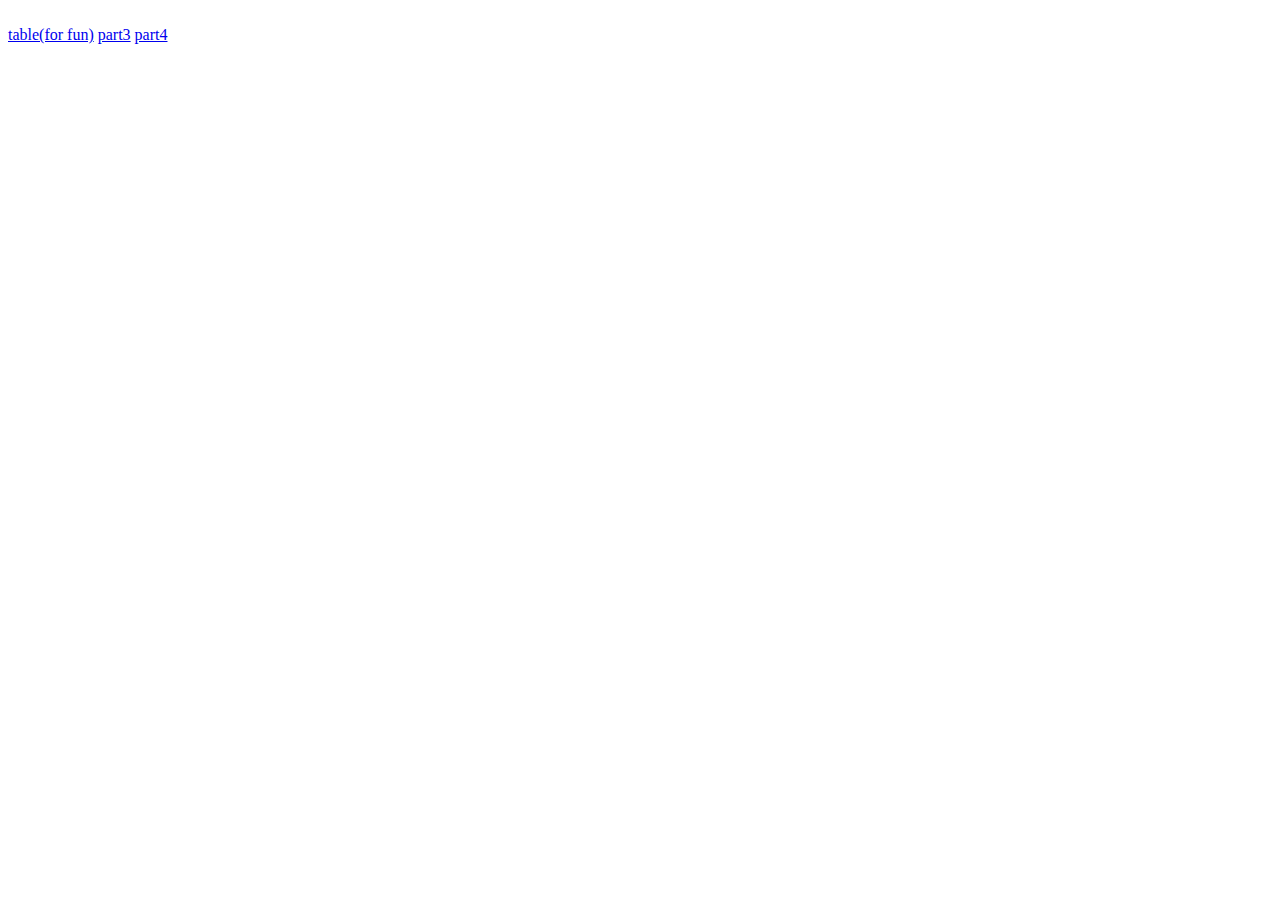
<file: index.html>
<!DOCTYPE html>
<html lang="en">
<head>
<link rel="stylesheet" href="stylesheet.css">
<meta charset="utf-8">
<title>jQuery Loading Local JSON File</title>
<script src="https://code.jquery.com/jquery-3.5.1.min.js"></script>
</head>
<body>

 <script>
     fetch("https://joshuabalbi.github.io/hw7pacs20.io/songlistfinal.json").then(
     res => {
         res.json().then(
         fun => {
            document.getElementById('data').innerHTML = JSON.stringify(fun);
            }
         )
     }
     )

 </script>

 <br/>
<div id = "data">

</div>

<a class="page" href=./second.html>table(for fun)</a>
<a class="page" href=./third.html>part3</a>
<a class="page" href=./fourth.html>part4</a>
</body>
</html>
</file>
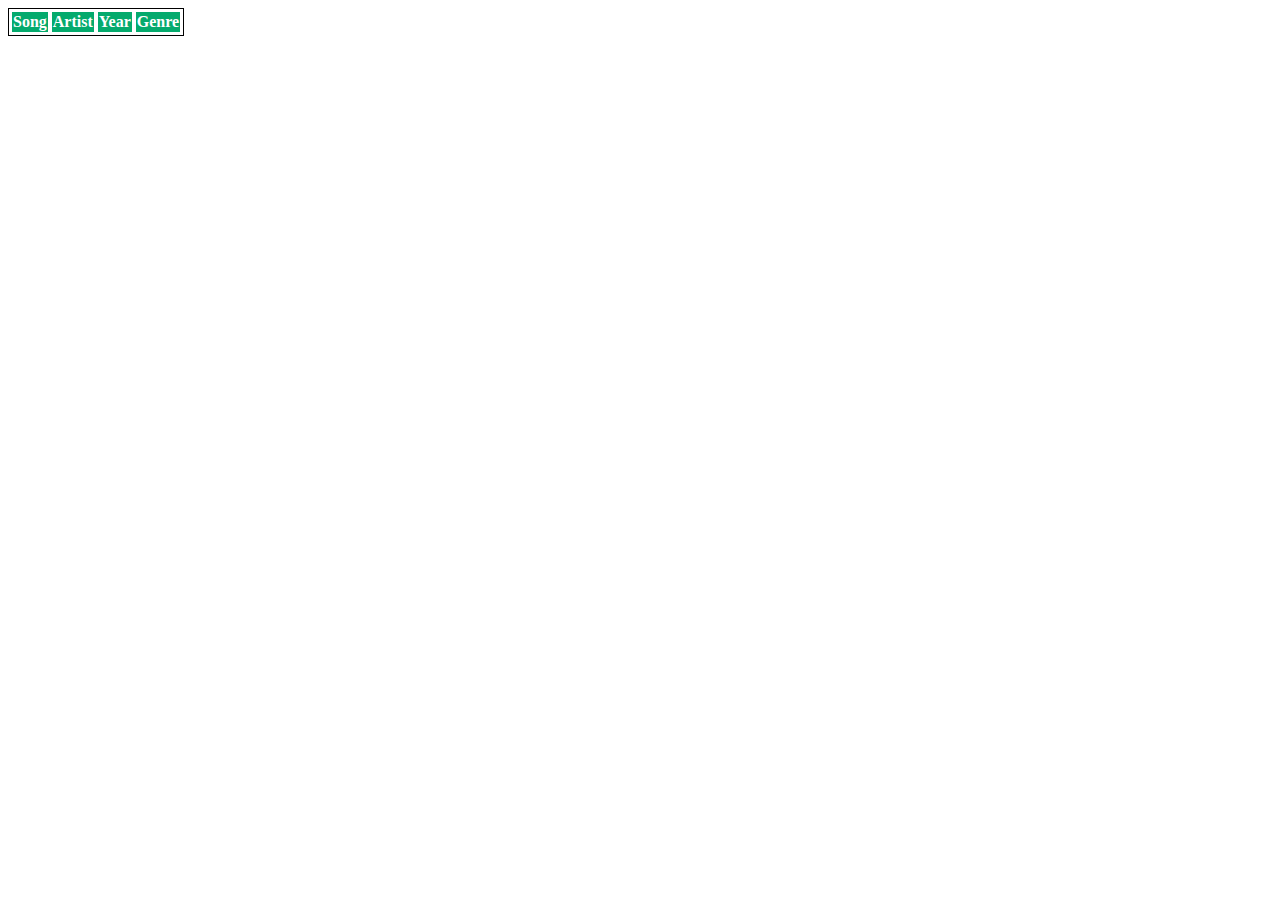
<file: second.html>
<!DOCTYPE html>
<html lang="en">
<head>
<meta charset="utf-8">
<link rel="stylesheet" href="stylesheet.css">
<title>jQuery Loading Local JSON File</title>
<script src="https://code.jquery.com/jquery-3.5.1.min.js"></script>

<style>

table, th, td {
  border: 1px solid;
}

th {
  background-color: #04AA6D;
  color: white;
}

</style>
</head>
<body>

    <script>
        fetch("https://joshuabalbi.github.io/hw7pacs20.io/songlistfinal.json").then(
        res => {
            res.json().then(
            data => {
                console.log(data.data);
                if (data.length > 0) {

                    var temp = "";
                    data.forEach((itemData) => {
                        temp += "<tr>";
                            temp += "<td>" + itemData.Song + "</td>";
                            temp += "<td>" + itemData.Author + "</td>";
                            temp += "<td>" + itemData.Year + "</td>";
                            temp += "<td>" + itemData.Genre + "</td></tr>";
                        });
                        document.getElementById('data').innerHTML = temp;
                    }
                }
                )
            }
            )
    </script>

    <div class="container">
      <table class="table">
        <thead>
          <tr>
            <th>Song</th>
            <th>Artist</th>
            <th>Year</th>
            <th>Genre</th>
          </tr>
        </thead>
        <tbody id="data">

        </tbody>
      </table>
  </div>

</body>
</html>
</file>
<file: stylesheet.css>
SongList {
     color: white;
     background-color : blue;
     width: 100%;
}
heading {
     color: white;
     font-size : 40px;
     background-color : orange;
     display : block;
}

Author, Year, Genre {
     font-size : 15px;
     display: Block
}
Song {
     font-size : 25px;
     font-weight : bold;
     display : block;
}
</file>
